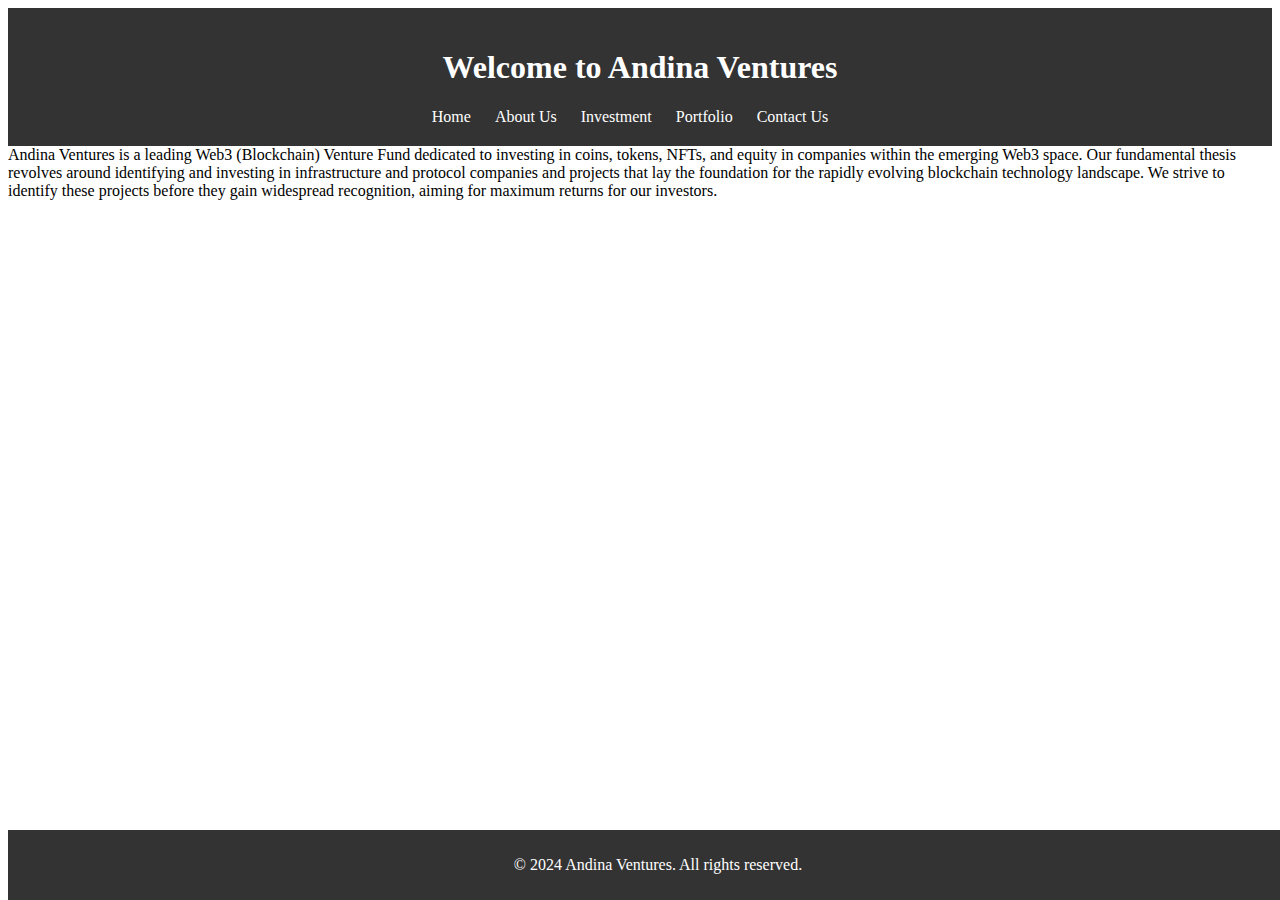
<file: index.html>
<!DOCTYPE html>
<html lang="en">
<head>
    <meta charset="UTF-8">
    <meta name="viewport" content="width=device-width, initial-scale=1.0">
    <title>Andina Ventures</title>
    <link rel="stylesheet" href="styles.css">
</head>
<body>
    <header>
        <h1>Welcome to Andina Ventures</h1>
        <nav>
            <ul>
                <li><a href="index.html">Home</a></li>
                <li><a href="about.html">About Us</a></li>
                <li><a href="investment.html">Investment</a></li>
                <li><a href="portfolio.html">Portfolio</a></li>
                <li><a href="contact.html">Contact Us</a></li>
            </ul>
        </nav>
    </header>

    <div>
        Andina Ventures is a leading Web3 (Blockchain) Venture Fund dedicated to investing in coins, tokens, NFTs, and equity in companies within the emerging Web3 space. Our fundamental thesis revolves around identifying and investing in infrastructure and protocol companies and projects that lay the foundation for the rapidly evolving blockchain technology landscape. We strive to identify these projects before they gain widespread recognition, aiming for maximum returns for our investors.
    </div>
    <section class="banner">
        <!-- Homepage Banner Content -->
    </section>

    <footer>
        <p>&copy; 2024 Andina Ventures. All rights reserved.</p>
    </footer>
</body>
</html>
</file>
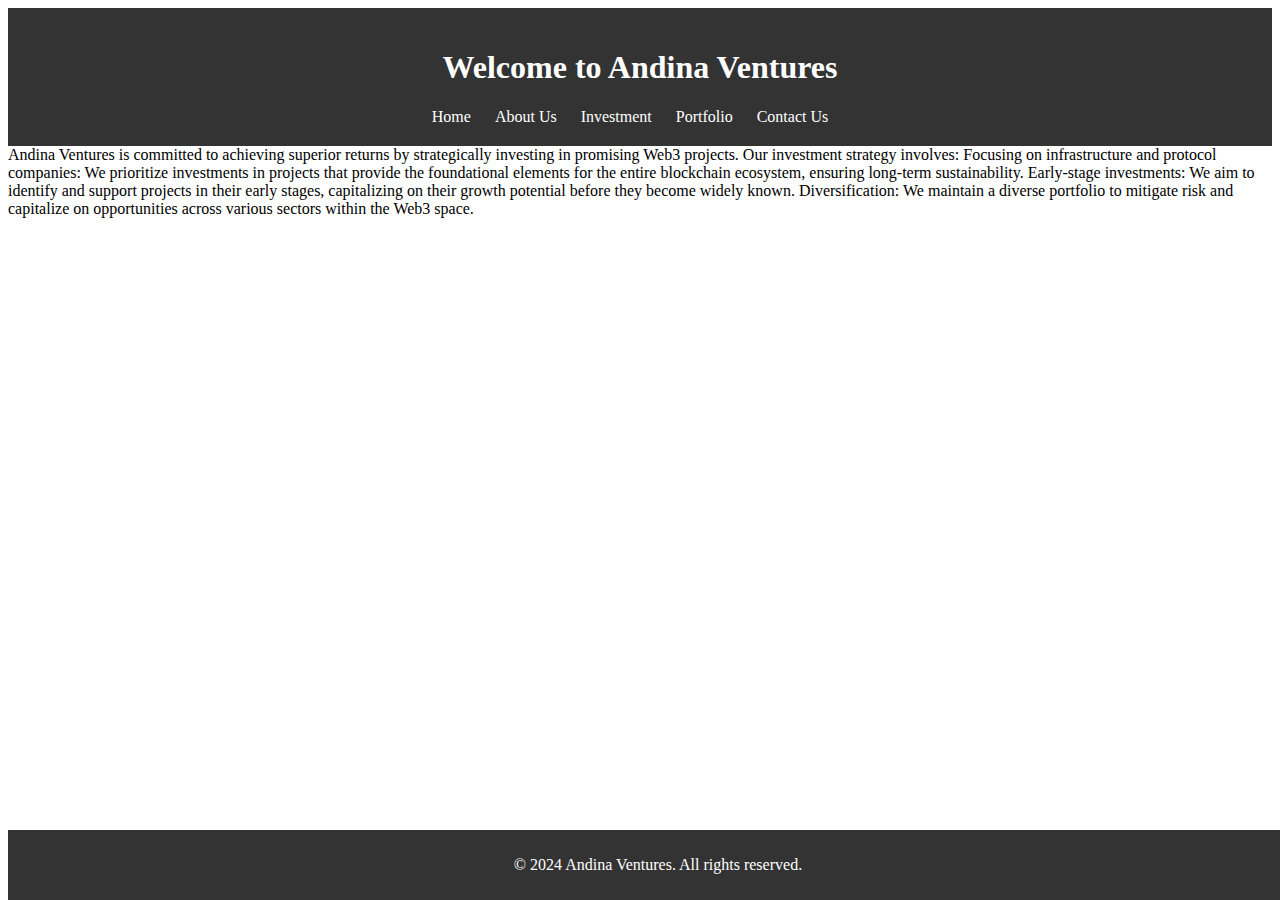
<file: about.html>
<!DOCTYPE html>
<html lang="en">
<head>
    <meta charset="UTF-8">
    <meta name="viewport" content="width=device-width, initial-scale=1.0">
    <title>Andina Ventures</title>
    <link rel="stylesheet" href="styles.css">
</head>
<body>
    <header>
        <h1>Welcome to Andina Ventures</h1>
        <nav>
            <ul>
                <li><a href="index.html">Home</a></li>
                <li><a href="about.html">About Us</a></li>
                <li><a href="investment.html">Investment</a></li>
                <li><a href="portfolio.html">Portfolio</a></li>
                <li><a href="contact.html">Contact Us</a></li>
            </ul>
        </nav>
    </header>

    <div> <!-- THIS IS WHERE YOU UPDATE THE TEXT FOR THE DIFFERENT PAGES -->
        Andina Ventures is committed to achieving superior returns by strategically investing in promising Web3 projects. Our investment strategy involves:

        Focusing on infrastructure and protocol companies: We prioritize investments in projects that provide the foundational elements for the entire blockchain ecosystem, ensuring long-term sustainability.

        Early-stage investments: We aim to identify and support projects in their early stages, capitalizing on their growth potential before they become widely known.

        Diversification: We maintain a diverse portfolio to mitigate risk and capitalize on opportunities across various sectors within the Web3 space.
    </div>
    <section class="banner">
        <!-- Homepage Banner Content -->
    </section>

    <footer>
        <p>&copy; 2024 Andina Ventures. All rights reserved.</p>
    </footer>
</body>
</html>
</file>
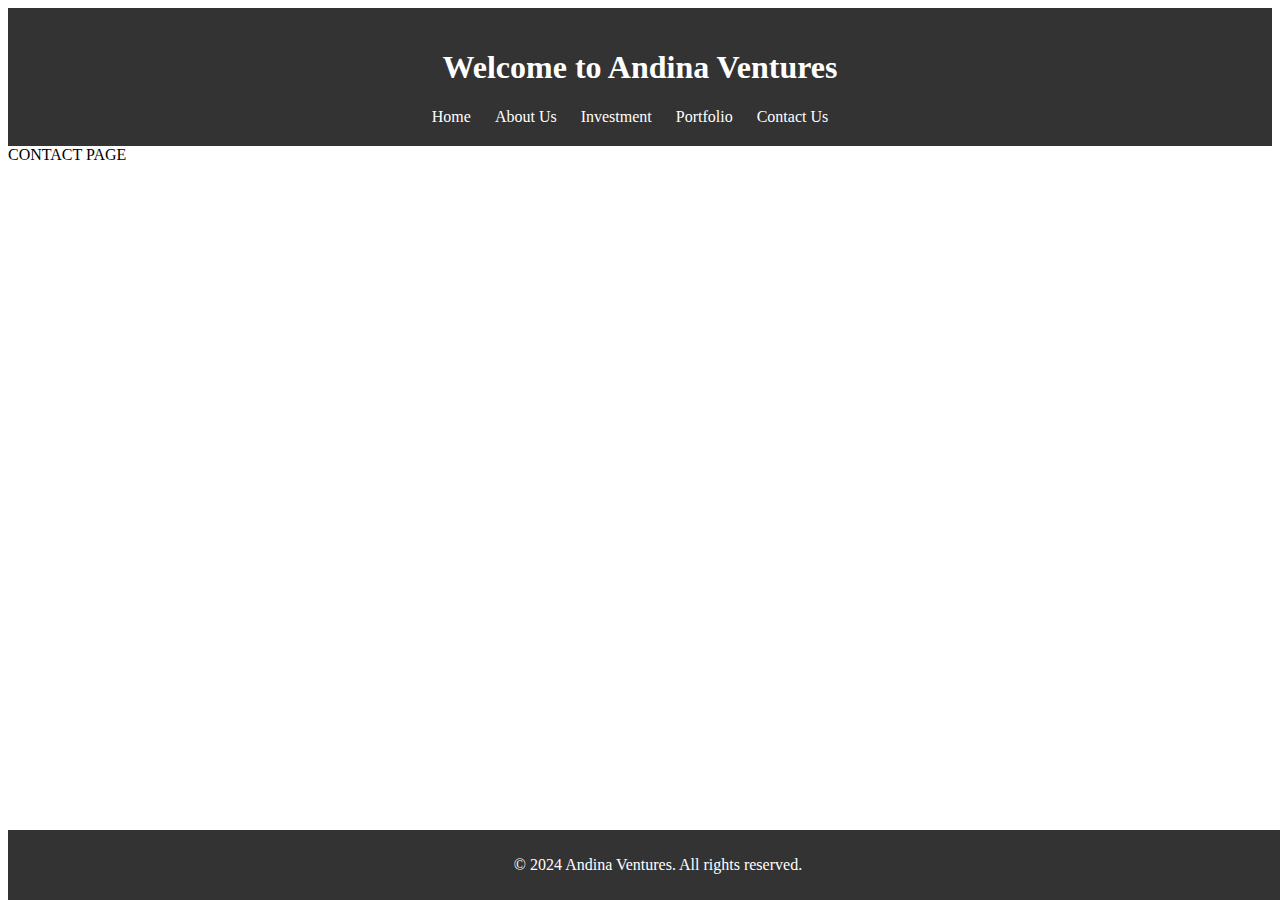
<file: contact.html>
<!DOCTYPE html>
<html lang="en">
<head>
    <meta charset="UTF-8">
    <meta name="viewport" content="width=device-width, initial-scale=1.0">
    <title>Andina Ventures</title>
    <link rel="stylesheet" href="styles.css">
</head>
<body>
    <header>
        <h1>Welcome to Andina Ventures</h1>
        <nav>
            <ul>
                <li><a href="index.html">Home</a></li>
                <li><a href="about.html">About Us</a></li>
                <li><a href="investment.html">Investment</a></li>
                <li><a href="portfolio.html">Portfolio</a></li>
                <li><a href="contact.html">Contact Us</a></li>
            </ul>
        </nav>
    </header>

    <div> <!-- CHAGNE TEXT BETWEEN THIS TWO "DIV" TAGS -->
        CONTACT PAGE
    </div>
    <section class="banner">
        <!-- Homepage Banner Content -->
    </section>

    <footer>
        <p>&copy; 2024 Andina Ventures. All rights reserved.</p>
    </footer>
</body>
</html>
</file>
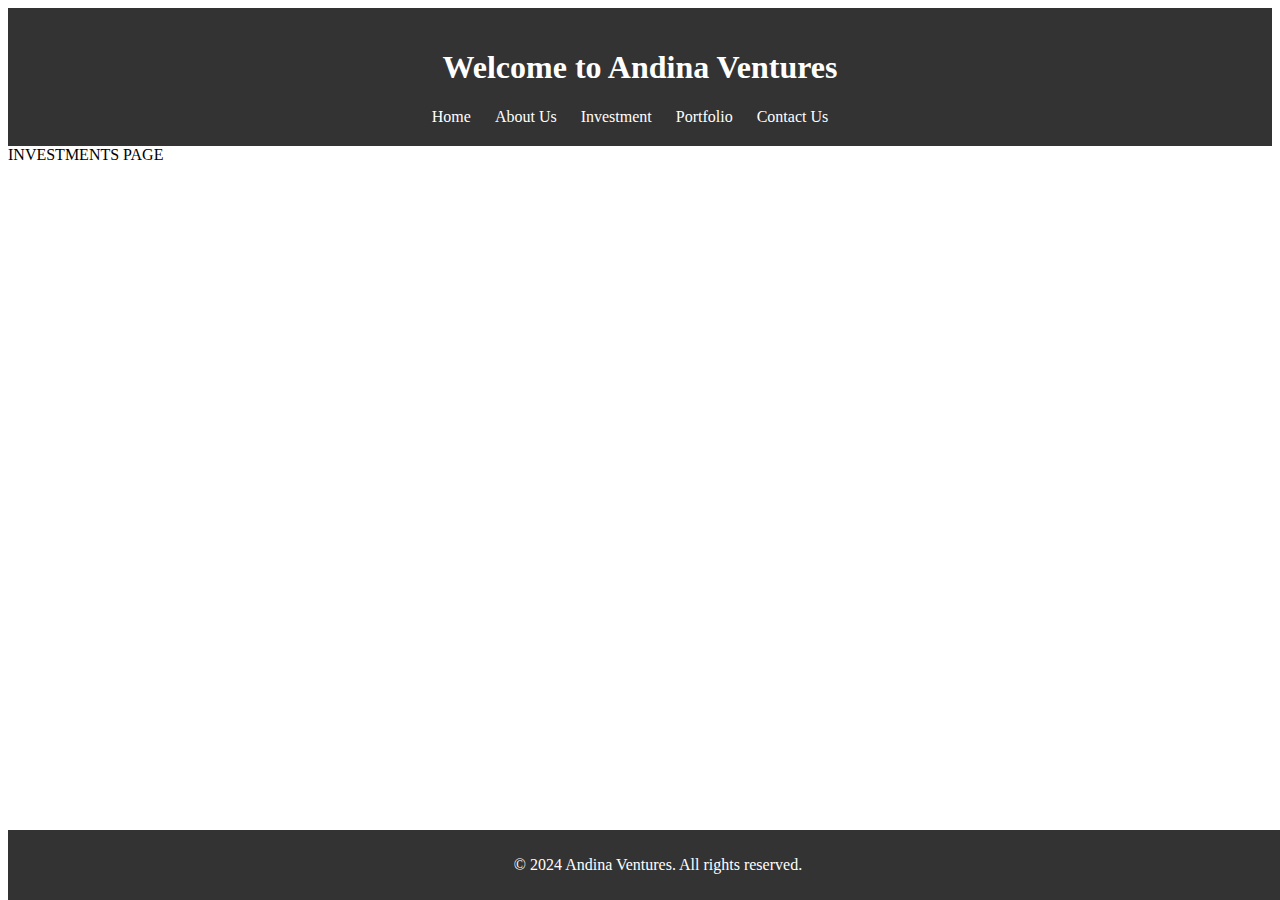
<file: investment.html>
<!DOCTYPE html>
<html lang="en">
<head>
    <meta charset="UTF-8">
    <meta name="viewport" content="width=device-width, initial-scale=1.0">
    <title>Andina Ventures</title>
    <link rel="stylesheet" href="styles.css">
</head>
<body>
    <header>
        <h1>Welcome to Andina Ventures</h1>
        <nav>
            <ul>
                <li><a href="index.html">Home</a></li>
                <li><a href="about.html">About Us</a></li>
                <li><a href="investment.html">Investment</a></li>
                <li><a href="portfolio.html">Portfolio</a></li>
                <li><a href="contact.html">Contact Us</a></li>
            </ul>
        </nav>
    </header>

    <div> <!-- CHAGNE TEXT BETWEEN THIS TWO "DIV" TAGS -->
        INVESTMENTS PAGE
    </div>
    <section class="banner">
        <!-- Homepage Banner Content -->
    </section>

    <footer>
        <p>&copy; 2024 Andina Ventures. All rights reserved.</p>
    </footer>
</body>
</html>
</file>
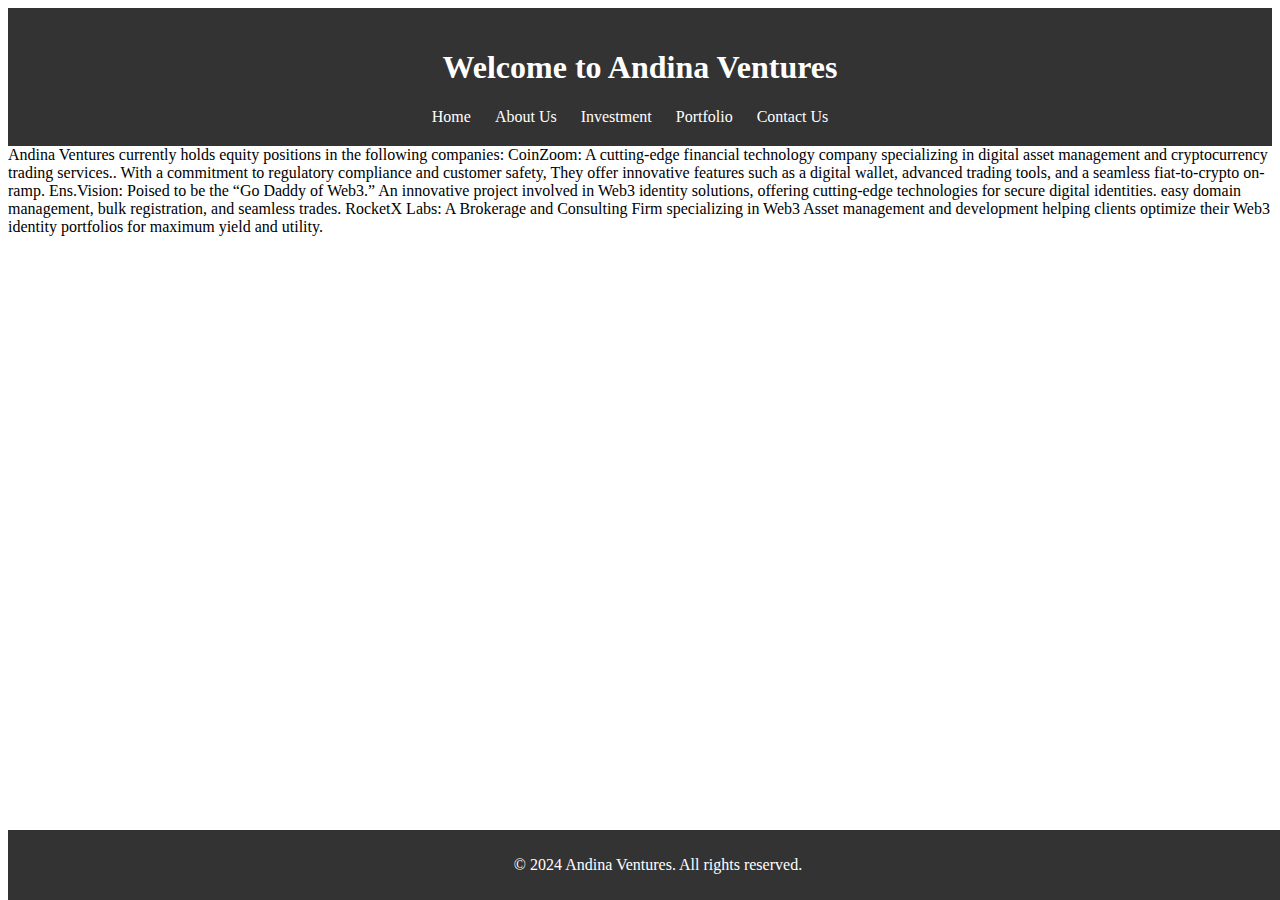
<file: portfolio.html>
<!DOCTYPE html>
<html lang="en">
<head>
    <meta charset="UTF-8">
    <meta name="viewport" content="width=device-width, initial-scale=1.0">
    <title>Andina Ventures</title>
    <link rel="stylesheet" href="styles.css">
</head>
<body>
    <header>
        <h1>Welcome to Andina Ventures</h1>
        <nav>
            <ul>
                <li><a href="index.html">Home</a></li>
                <li><a href="about.html">About Us</a></li>
                <li><a href="investment.html">Investment</a></li>
                <li><a href="portfolio.html">Portfolio</a></li>
                <li><a href="contact.html">Contact Us</a></li>
            </ul>
        </nav>
    </header>

    <div> <!-- CHAGNE TEXT BETWEEN THIS TWO "DIV" TAGS -->
        Andina Ventures currently holds equity positions in the following companies:

        CoinZoom: A cutting-edge financial technology company specializing in digital asset management and cryptocurrency trading services.. With a commitment to regulatory compliance and customer safety, They offer innovative features such as a digital wallet, advanced trading tools, and a seamless fiat-to-crypto on-ramp.

        Ens.Vision:  Poised to be the “Go Daddy of Web3.” An innovative project involved in Web3 identity solutions, offering cutting-edge technologies for secure digital identities. easy domain management, bulk registration, and seamless trades.

        RocketX Labs: A Brokerage and Consulting Firm specializing in Web3 Asset management and development helping clients optimize their Web3 identity portfolios for maximum yield and utility.
    </div>
    <section class="banner">
        <!-- Homepage Banner Content -->
    </section>

    <footer>
        <p>&copy; 2024 Andina Ventures. All rights reserved.</p>
    </footer>
</body>
</html>
</file>
<file: styles.css>
css
/* styles.css */
body {
    font-family: Arial, sans-serif;
    margin: 0;
    padding: 0;
}

header {
    background-color: #333;
    color: #fff;
    padding: 20px;
    text-align: center;
}

nav ul {
    list-style-type: none;
    margin: 0;
    padding: 0;
}

nav ul li {
    display: inline;
    margin-right: 20px;
}

nav ul li a {
    color: #fff;
    text-decoration: none;
}

.banner {
    background-image: url('https://pixabay.com/illustrations/banner-header-binary-zero-one-904887/');
    background-size: cover;
    height: 400px;
}

footer {
    background-color: #333;
    color: #fff;
    text-align: center;
    padding: 10px;
    position: fixed;
    bottom: 0;
    width: 100%;
}
</file>
